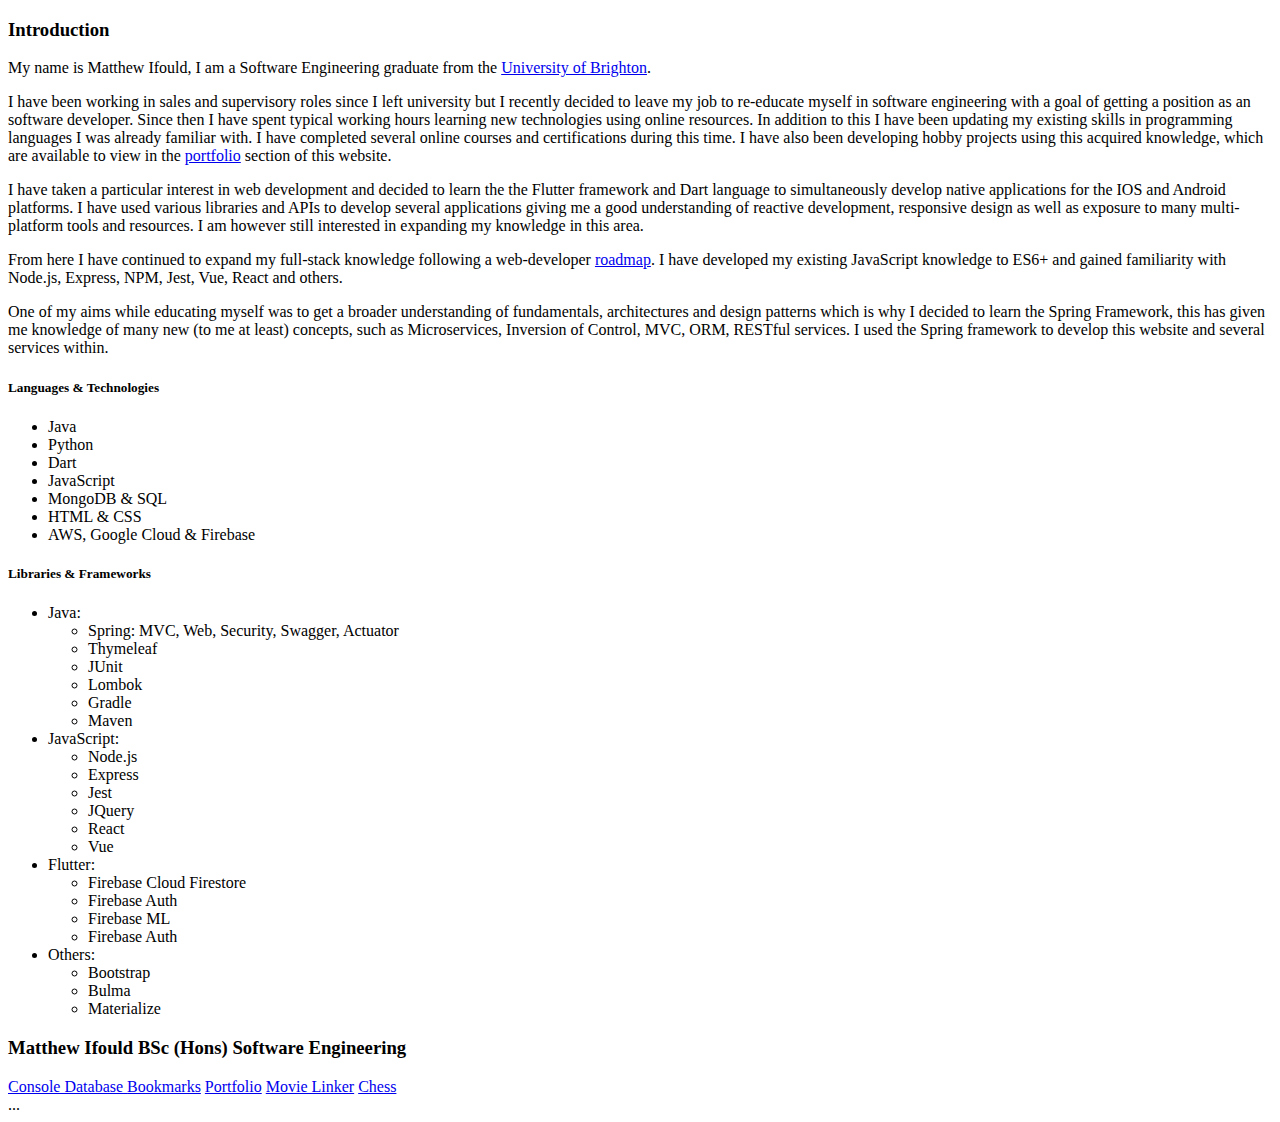
<file: src/main/resources/templates/index.html>
<!DOCTYPE html SYSTEM "http://www.thymeleaf.org/dtd/xhtml1-strict-thymeleaf-4.dtd">
<html lang="en"
      xmlns="http://www.w3.org/1999/xhtml"
      xmlns:th="http://www.thymeleaf.org">
<head th:replace="fragments/header :: header-std">
    <meta charset="UTF-8">
    <title>Root Page</title>
</head>
<body>
<div th:replace="fragments/banner :: banner-std">
</div>
<div class="container">
    <div class="alert alert-info">
        <h3>Introduction</h3>
        <p>
            My name is Matthew Ifould, I am a Software Engineering graduate from the <a
                href="https://www.brighton.ac.uk/">University of Brighton</a>.
        </p>
        <p>
            I have been working in sales and supervisory roles since I left university but I recently decided to leave
            my job to re-educate myself in software engineering with a goal of getting a position as an software
            developer. Since then I have spent typical working hours learning new technologies using online resources.
            In
            addition to this I have been updating my existing skills in programming languages I was already familiar
            with. I have
            completed several online courses and certifications during this time. I have also been developing hobby
            projects using this acquired knowledge, which are available to view in the <a
                href="/portfolio">portfolio</a>
            section of this website.
        </p>
        <p>
            I have taken a particular interest in web development and decided to learn the the Flutter framework and
            Dart language to simultaneously develop native applications for the IOS and Android platforms. I have used
            various libraries and APIs to develop several applications giving me a good understanding of reactive
            development, responsive design as well as exposure to many multi-platform tools and resources. I am however
            still interested in expanding my knowledge in this area.
        </p>
        <p>
            From here I have continued to expand my full-stack knowledge following a web-developer <a href="/roadmap">roadmap</a>.
            I have developed my existing JavaScript knowledge to ES6+ and gained familiarity with Node.js, Express, NPM,
            Jest, Vue, React and others.
        </p>
        <p>
            One of my aims while educating myself was to get a broader understanding of fundamentals, architectures and
            design patterns which is why I decided to learn the Spring Framework, this has given me knowledge of many
            new (to me at least) concepts, such as Microservices, Inversion of Control, MVC, ORM, RESTful services. I
            used the Spring framework to develop this website and several services within.
        </p>

        <h5 class="font-weight-bold">Languages & Technologies</h5>
        <ul>
            <li>Java</li>
            <li>Python</li>
            <li>Dart</li>
            <li>JavaScript</li>
            <li>MongoDB & SQL</li>
            <li>HTML & CSS</li>
            <li>AWS, Google Cloud & Firebase</li>
        </ul>
        <h5 class="font-weight-bold">Libraries & Frameworks</h5>
        <ul>
            <li>Java:
                <ul>
                    <li>Spring: MVC, Web, Security, Swagger, Actuator</li>
                    <li>Thymeleaf</li>
                    <li>JUnit</li>
                    <li>Lombok</li>
                    <li>Gradle</li>
                    <li>Maven</li>
                </ul>
            </li>
            <li>JavaScript:
                <ul>
                    <li>Node.js</li>
                    <li>Express</li>
                    <li>Jest</li>
                    <li>JQuery</li>
                    <li>React</li>
                    <li>Vue</li>
                </ul>
            </li>
            <li>Flutter:
                <ul>
                    <li>Firebase Cloud Firestore</li>
                    <li>Firebase Auth</li>
                    <li>Firebase ML</li>
                    <li>Firebase Auth</li>
                </ul>
            </li>
            <li>Others:
                <ul>
                    <li>Bootstrap</li>
                    <li>Bulma</li>
                    <li>Materialize</li>
                </ul>
            </li>
        </ul>

        <h3>Matthew Ifould BSc (Hons) Software Engineering</h3>
        <a href="mailto:matti@obidex@@com" onmouseover="this.href=this.href.replace('@@','.')">
            <span class="far fa-3x fa-border fa-envelope"></span>
        </a>
        <a href="https://www.linkedin.com/in/matthew-ifould-84809b1b5/">
            <span class="fab fa-3x fa-border fa-linkedin-in"></span>
        </a>
        <a href="https://www.github.com/ifouldm">
            <span class="fab fa-3x fa-border fa-github"></span>
        </a>
    </div>
    <div class="list-group">
        <a class="list-group-item list-group-item-action nounderline" href="#" th:href="@{/console}">
            Console Database
        </a>
        <a class="list-group-item list-group-item-action nounderline" href="#" th:href="@{/bookmarks}">Bookmarks</a>
        <a class="list-group-item list-group-item-action nounderline" href="#" th:href="@{/portfolio}">Portfolio</a>
        <a class="list-group-item list-group-item-action nounderline" href="#" th:href="@{/movieLinker}">Movie
            Linker</a>
        <a class="list-group-item list-group-item-action nounderline" href="#" th:href="@{http://chess.obidex.com}">Chess</a>
    </div>
</div>
<footer th:replace="fragments/footer :: false ? 'footer-admin' : 'footer-std'">
    ...
</footer>
</body>
</html>
</file>
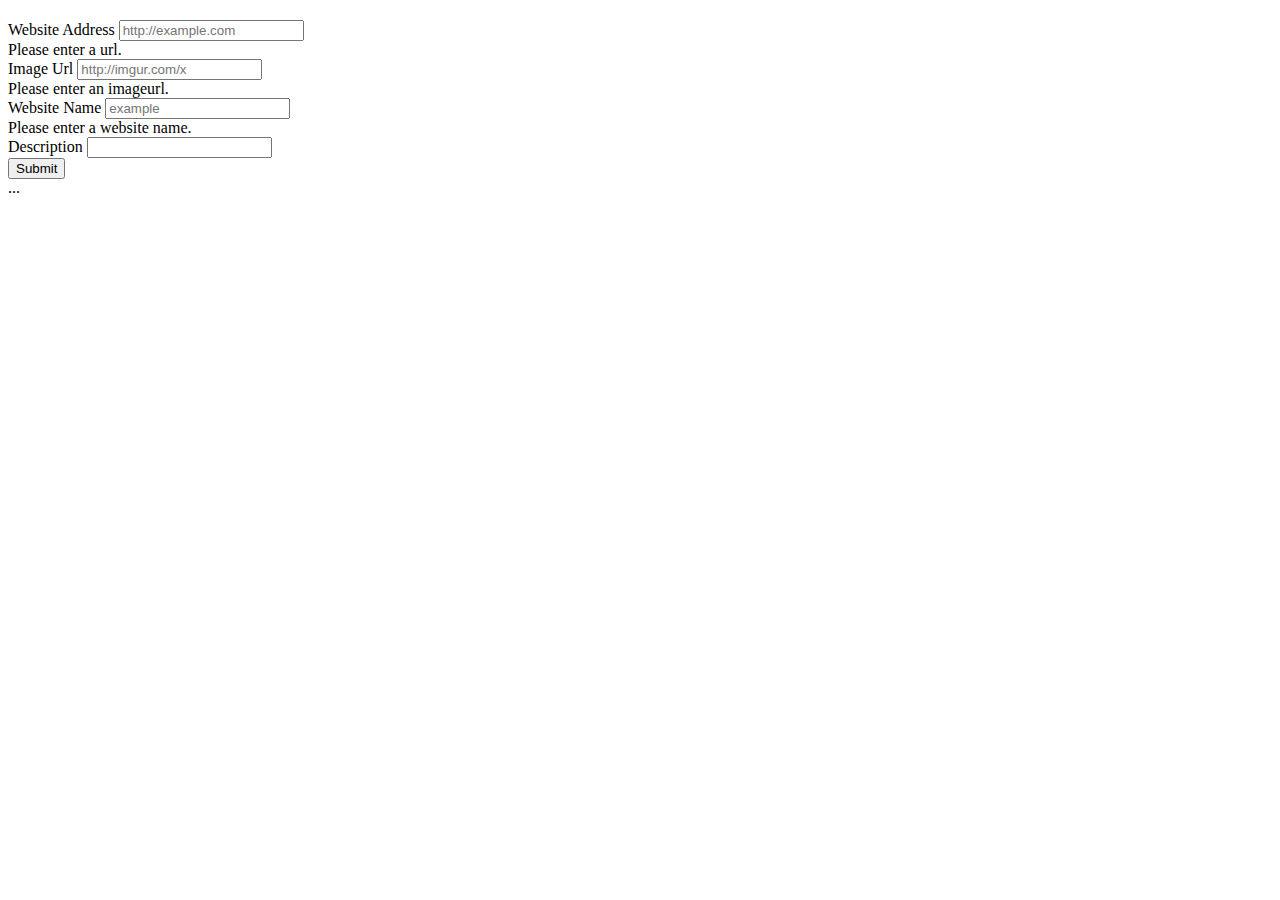
<file: src/main/resources/templates/addBookmark.html>
<!DOCTYPE html SYSTEM "http://www.thymeleaf.org/dtd/xhtml1-strict-thymeleaf-4.dtd">
<html lang="en"
      xmlns="http://www.w3.org/1999/xhtml"
      xmlns:th="http://www.thymeleaf.org">
<head th:replace="fragments/header :: header-std">
    <meta charset="UTF-8">
    <title>Console Page</title>
</head>
<body>
<div th:replace="fragments/banner :: banner-std">
</div>
<div th:if="${message}">
    <h2 th:text="${message}"/>
</div>
<div class="p-5">
    <form action="/bookmarks/add" class="needs-validation" enctype="multipart/form-data" method="post" novalidate
          th:object="${bookmark}">
        <input th:attr="name=${_csrf.parameterName},value=${_csrf.token}" type="hidden"/>
        <input th:attr="name=id,value=${id}" type="hidden"/>
        <form>
            <div class="form-group">
                <label for="siteurl">Website Address</label>
                <input class="form-control" id="siteurl" placeholder="http://example.com" required th:field="*{url}"
                       type="text">
                <div class="invalid-feedback">Please enter a url.</div>
            </div>
            <div class="form-group" th:if="${bookmark.image != null}">
                <label for="image">Image Url</label>
                <input class="form-control" id="image" placeholder="http://imgur.com/x" required th:field="*{image}"
                       type="text">
                <div class="invalid-feedback">Please enter an imageurl.</div>
            </div>
            <div class="form-group">
                <label for="sitename">Website Name</label>
                <input class="form-control" id="sitename" placeholder="example" required th:field="*{name}" type="text">
                <div class="invalid-feedback">Please enter a website name.</div>
            </div>
            <div class="form-group">
                <label for="sitename">Description</label>
                <input class="form-control" id="description" th:field="*{description}" type="text">
            </div>
            <button class="btn btn-primary" type="submit">Submit</button>
        </form>
    </form>
</div>
<footer th:replace="fragments/footer :: false ? 'footer-admin' : 'footer-std'">
    ...
</footer>
</body>
</html>
</file>
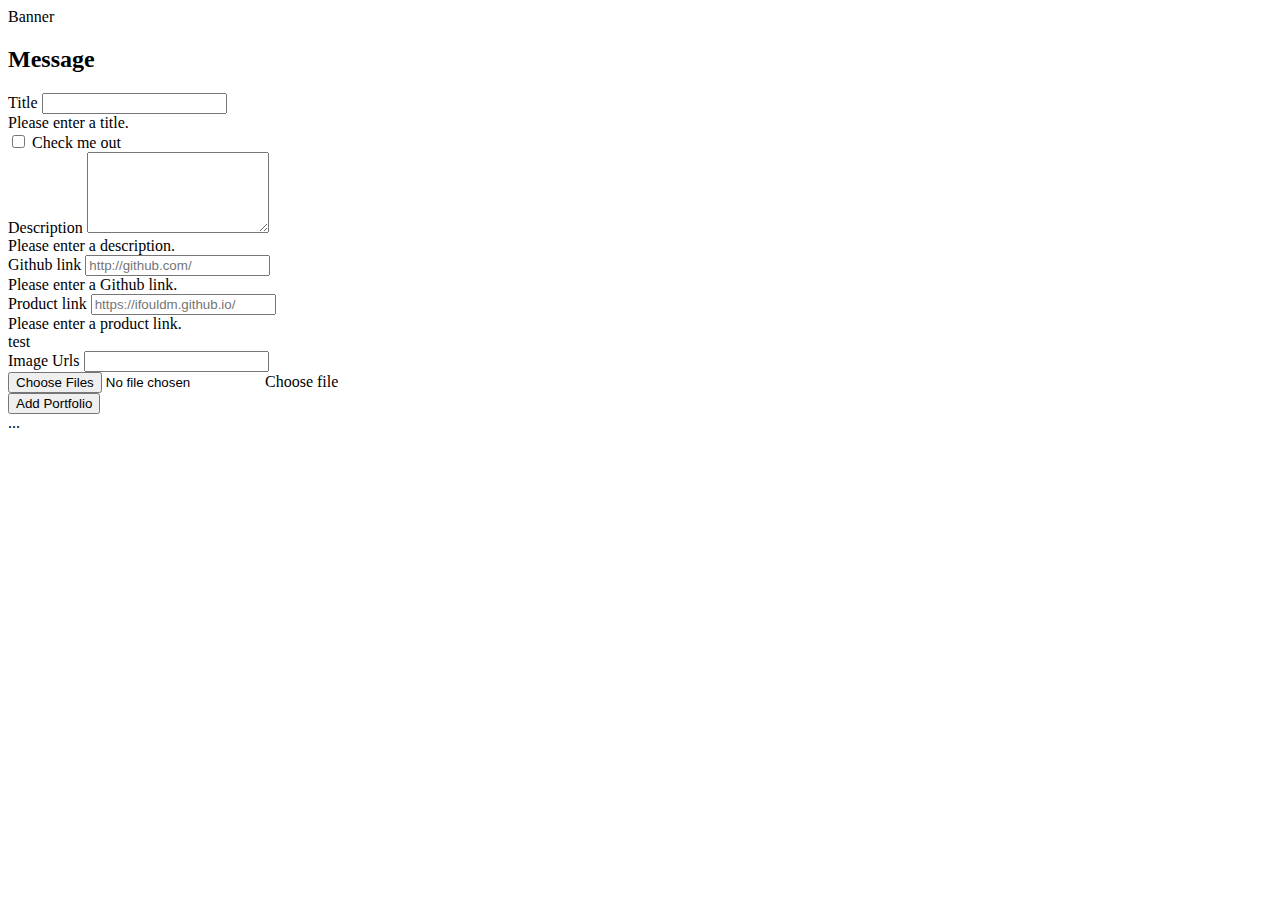
<file: src/main/resources/templates/addPortfolio.html>
<!DOCTYPE html SYSTEM "http://www.thymeleaf.org/dtd/xhtml1-strict-thymeleaf-4.dtd">
<html lang="en"
      xmlns="http://www.w3.org/1999/xhtml"
      xmlns:th="http://www.thymeleaf.org">
<head th:replace="fragments/header :: header-std">
    <meta charset="UTF-8">
    <title>Console Page</title>
</head>
<body>
<div th:replace="fragments/banner :: banner-std">
    Banner
</div>
<div th:if="${message}">
    <h2 th:text="${message}">Message</h2>
</div>
<div class="p-5">
    <form action="/portfolio/add" class="needs-validation" enctype="multipart/form-data" method="post" novalidate
          th:object="${portfolio}">
        <input th:attr="name=${_csrf.parameterName},value=${_csrf.token}" type="hidden"/>
        <input th:attr="name=id,value=${id}" th:if="${id} != null" type="hidden"/>
        <input th:attr="name=version,value=*{version}" th:if="*{version} != null" type="hidden"/>
        <input th:attr="name=dateCreated,value=*{dateCreated}" th:if="*{dateCreated} != null" type="hidden"/>
        <div class="form-group">
            <label for="title">Title</label>
            <input class="form-control" id="title" required th:field="*{title}" type="text">
            <div class="invalid-feedback">Please enter a title.</div>
        </div>
        <div class="form-group col-md-6">
        </div>
        <div class="form-group">
            <div class="row">
                <div class="custom-control custom-switch col-lg-3 col-md-6"
                     th:each="tech_item : ${T(com.obidex.webserver.model.Tech).values()}">
                    <input class="custom-control-input" th:field="*{tech}" th:id="${tech_item}" th:value="${tech_item}"
                           type="checkbox">
                    <label class="custom-control-label" th:for="${tech_item}" th:text="${tech_item.name}">
                        Check me out
                    </label>
                </div>
            </div>
        </div>
        <div class="form-group">
            <label for="description">Description</label>
            <textarea class="form-control" id="description" required
                      rows="5" th:field="*{description}"></textarea>
            <div class="invalid-feedback">Please enter a description.</div>
        </div>
        <div class="form-group">
            <label for="githubLink">Github link</label>
            <input class="form-control" id="githubLink" name="githubLink" placeholder="http://github.com/"
                   required th:field="*{githubLink}" type="text">
            <div class="invalid-feedback">Please enter a Github link.</div>
        </div>
        <div class="form-group">
            <label for="productLink">Product link</label>
            <input class="form-control" id="productLink" name="productLink" placeholder="https://ifouldm.github.io/"
                   th:field="*{productLink}" type="text">
            <div class="invalid-feedback">Please enter a product link.</div>
        </div>
        <div th:text="${images}">test</div>
        <div class="form-group" th:if="${not #lists.isEmpty(portfolio.images)}">
            <input name="files" type="hidden">
            <label>Image Urls</label>
            <th:block th:each="image, iStat : *{images}">
                <input class="form-control" th:field="*{images[__${iStat.index}__]}" type="text">
            </th:block>
        </div>
        <div class="custom-file mb-3" th:if="${#lists.isEmpty(portfolio.images)}">
            <input class="custom-file-input" id="files" multiple name="files" type="file">
            <label class="custom-file-label" for="files">Choose file</label>
        </div>
        <div class="form-group">
            <button class="btn btn-primary" type="submit">Add Portfolio</button>
        </div>
    </form>
</div>
<footer th:replace="fragments/footer :: false ? 'footer-admin' : 'footer-std'">
    ...
</footer>
</body>
</html>
</file>
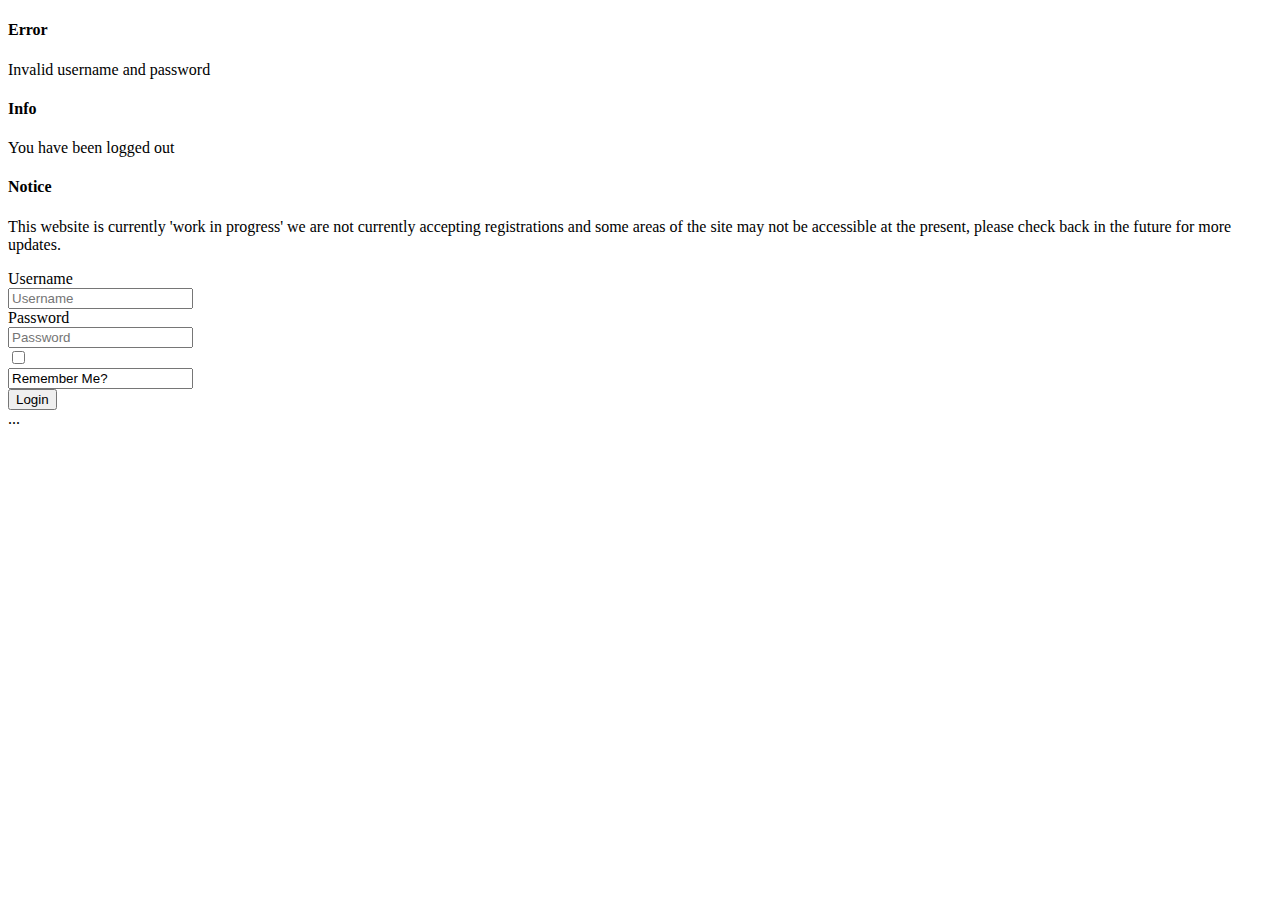
<file: src/main/resources/templates/login.html>
<!DOCTYPE html SYSTEM "http://www.thymeleaf.org/dtd/xhtml1-strict-thymeleaf-4.dtd">
<html lang="en"
      xmlns="http://www.w3.org/1999/xhtml"
      xmlns:sec="https://www.thymeleaf.org/thymeleaf-extras-springsecurity5"
      xmlns:th="http://www.thymeleaf.org">
<head th:replace="fragments/header :: header-std">
    <meta charset="UTF-8">
    <title>Root Page</title>
</head>
<body>
<div th:replace="fragments/banner :: banner-std">
</div>
<div class="container alert-danger p-3 mb-3" th:if="${param.error}">
    <h4>Error</h4>
    <p>
        Invalid username and password
    </p>
</div>
<div class="container alert-info p-3 mb-3" th:if="${param.logout}">
    <h4>Info</h4>
    <p>
        You have been logged out
    </p>
</div>
<div class="container alert-warning p-3 mb-3">
    <h4>Notice</h4>
    <p>
        This website is currently 'work in progress' we are not currently accepting registrations and some areas of the
        site may not be accessible at the present, please check back in the future for more updates.
    </p>
</div>
<div class="container alert-primary" sec:authorize="!isAuthenticated()">
    <form action="/login" class="px-4 py-3" method="post">
        <input th:attr="name=${_csrf.parameterName},value=${_csrf.token}" type="hidden"/>
        <div class="form-group">
            <div class="input-group">
                <div class="input-group-prepend">
                    <span class="input-group-text" id="username">Username</span>
                </div>
                <input aria-describedby="basic-addon1" aria-label="Username" class="form-control"
                       name="username"
                       placeholder="Username" type="text">
            </div>
        </div>
        <div class="form-group">
            <div class="input-group">
                <div class="input-group-prepend">
                    <span class="input-group-text" id="password">Password</span>
                </div>
                <input aria-describedby="basic-addon1" aria-label="Password" class="form-control"
                       name="password"
                       placeholder="Password" type="password">
            </div>
        </div>
        <div class="form-group">
            <div class="input-group mb-3">
                <div class="input-group-prepend">
                    <div class="input-group-text">
                        <input aria-label="Remember Me?" type="checkbox">
                    </div>
                </div>
                <input aria-label="Remember Me?" class="form-control" readonly type="text"
                       value="Remember Me?">
            </div>
        </div>
        <div class="form-group mb-0">
            <div class="input-group">
                <input class="btn btn-primary btn-block" type="submit" value="Login">
            </div>
        </div>
    </form>
</div>
<footer th:replace="fragments/footer :: false ? 'footer-admin' : 'footer-std'">
    ...
</footer>
</body>
</html>
</file>
